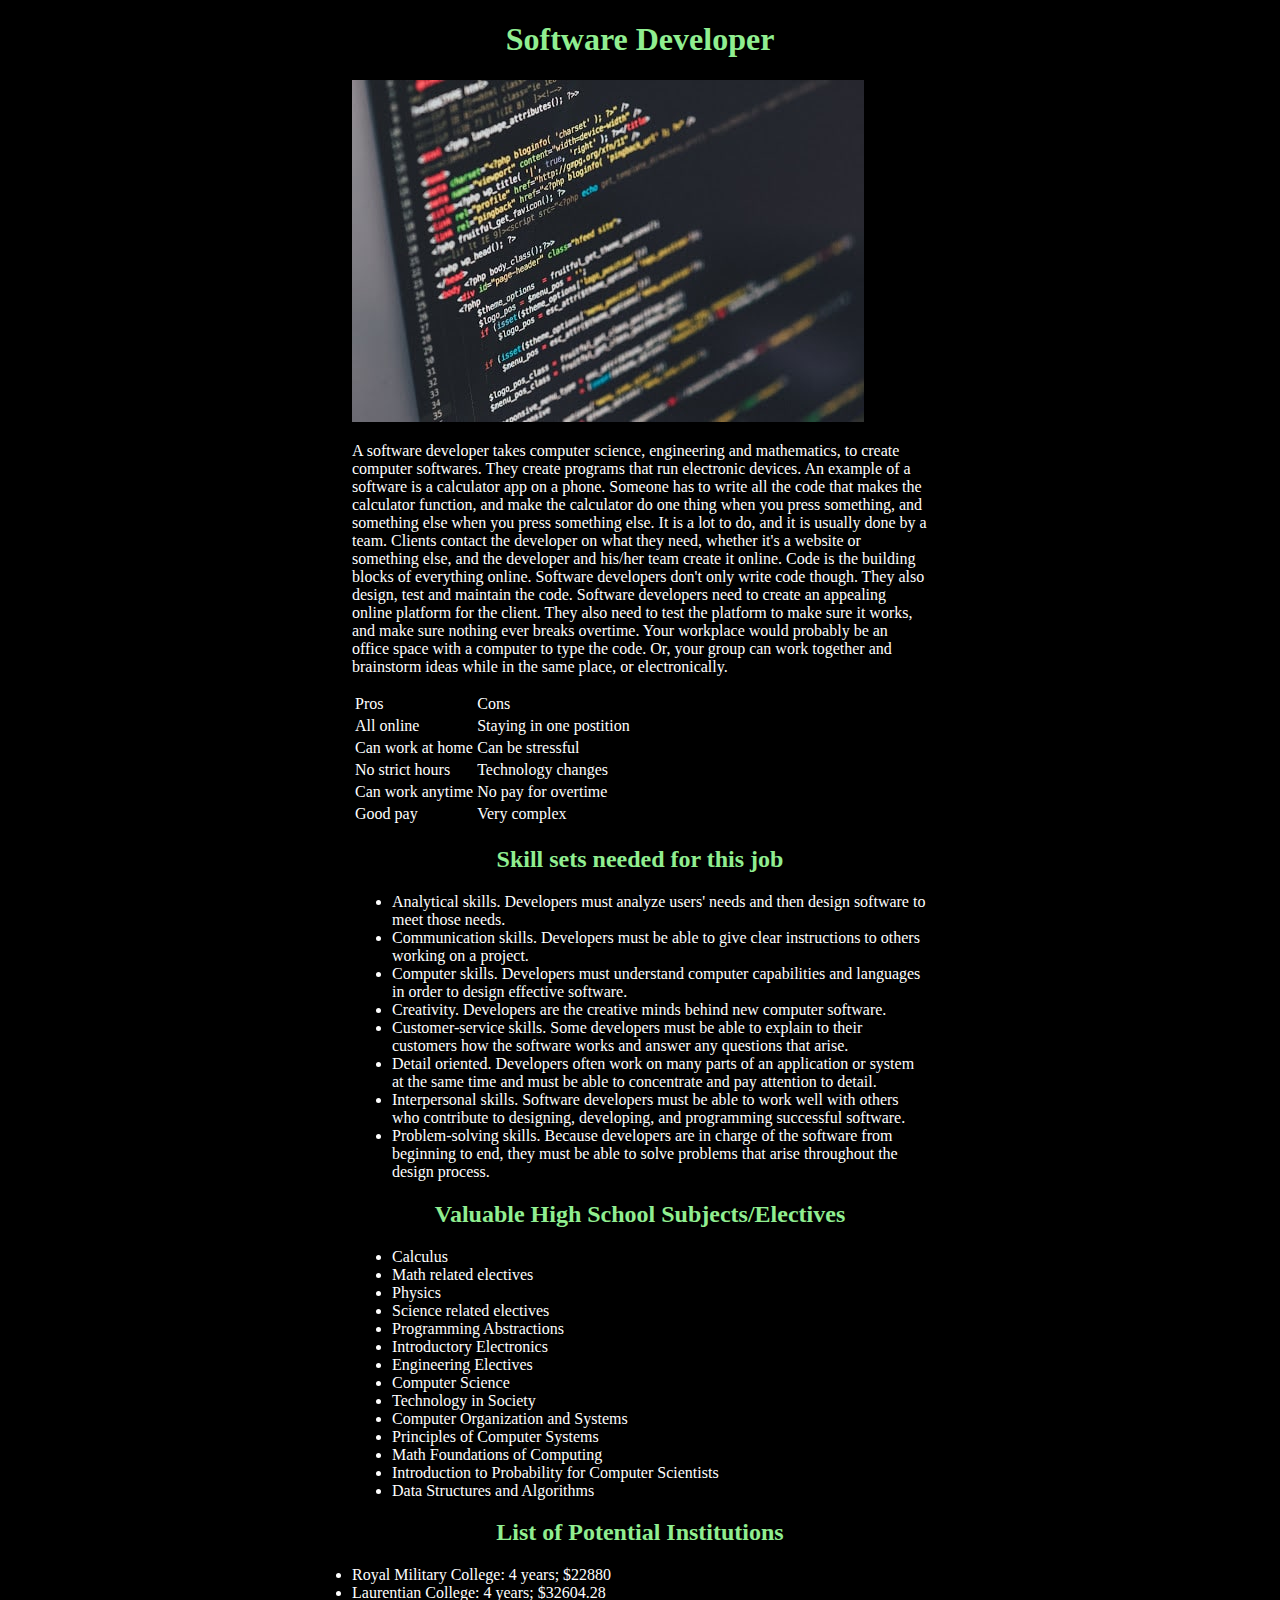
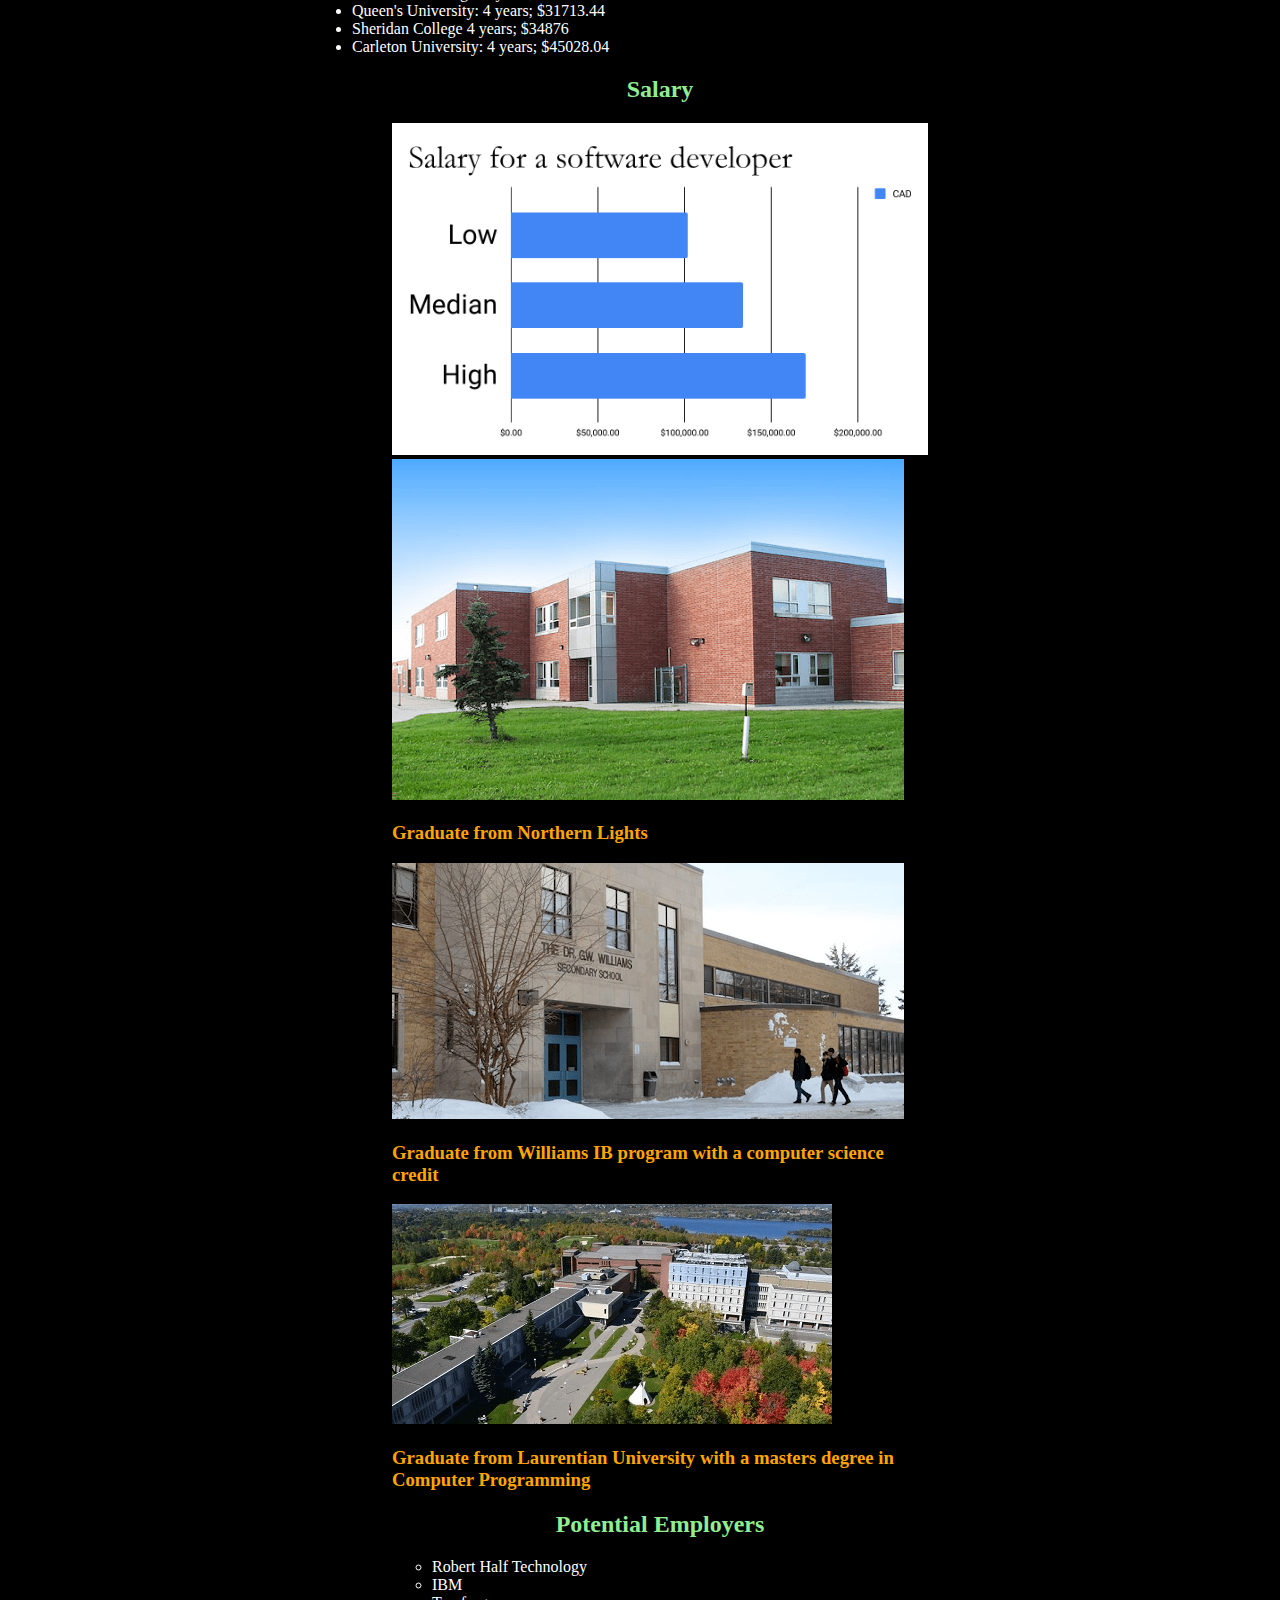
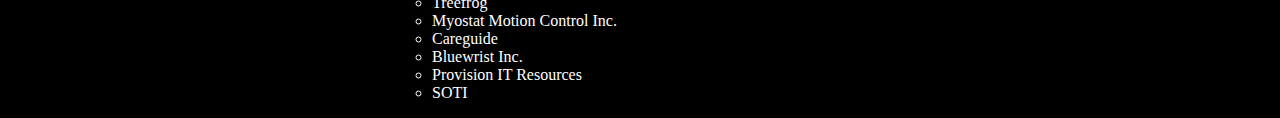
<file: index.html>
<!DOCTYPE html>
<html>
<head>
    <title>Software Developer</title>
    <link rel="stylesheet" href="style.css" type="text/css" />
    <meta name="viewport" content="width=device-width, initial-scale=1">
</head>

<body>

<h1>Software Developer</h1>
<img src="code-min.jpg"></img>

<p>A software developer takes computer
science, engineering and mathematics, to create
computer softwares. They create programs that 
run electronic devices. An example of a software
is a calculator app on a phone. Someone has to
write all the code that makes the calculator
function, and make the calculator do one thing
when you press something, and something else
when you press something else. It is a lot to
do, and it is usually done by a team. Clients
contact the developer on what they need, whether
it's a website or something else, and the 
developer and his/her team create it online. 
Code is the building blocks of everything 
online. Software developers don't
only write code though. They also design, test 
and maintain the code. Software developers
need to create an appealing online platform 
for the client. They also need to test the
platform to make sure it works, and make sure 
nothing ever breaks overtime. Your workplace
would probably be an office space with a computer 
to type the code. Or, your group can work
together and brainstorm ideas while in the
same place, or electronically.
</p>

<table>
    <tr>
        <td>Pros</td>
        <td>Cons</td>
    </tr>
    <tr>
        <td>All online</td>
        <td>Staying in one postition</td>
    </tr>
    <tr>
        <td>Can work at home</td>
        <td>Can be stressful</td>
    </tr>
    <tr>
        <td>No strict hours</td>
        <td>Technology changes</td>
    </tr>
    <tr>
        <td>Can work anytime</td>
        <td>No pay for overtime</td>
    </tr>
    <tr>
        <td>Good pay</td>
        <td>Very complex</td>
    </tr>
</table>

<h2>Skill sets needed for this job</h2>
<ul>
    <li>Analytical skills. Developers must analyze users' needs and 
    then design software to meet those needs.</li>
<li>Communication skills. Developers must be able to give clear 
instructions to others working on a project.</li>
<li>Computer skills. Developers must understand computer capabilities 
and languages in order to design effective software.</li>
<li>Creativity. Developers are the creative minds behind new 
computer software.</li>
<li>Customer-service skills. Some developers must be able to
explain to their customers how the software works and answer
any questions that arise.</li>
<li>Detail oriented. Developers often work on many parts of an 
application or system at the same time and must be able to 
concentrate and pay attention to detail.</li>
<li>Interpersonal skills. Software developers must be able to work 
well with others who contribute to designing, developing, and
programming successful software.</li>
<li>Problem-solving skills. Because developers are in charge of the 
software from beginning to end, they must be able to solve
problems that arise throughout the design process.</li>

    
    
</ul>

<h2>Valuable High School Subjects/Electives</h2>

<ul>
    <li>Calculus</li>
    <li>Math related electives</li>
    <li>Physics</li>
    <li>Science related electives</li>
    <li>Programming Abstractions</li>
    <li>Introductory Electronics</li>
    <li>Engineering Electives</li>
    <li>Computer Science</li>
    <li>Technology in Society</li>
    <li>Computer Organization and Systems</li>
    <li>Principles of Computer Systems</li>
    <li>Math Foundations of Computing</li>
    <li>Introduction to Probability for Computer Scientists</li>
    <li>Data Structures and Algorithms</li>
 </ul>   

<h2>List of Potential Institutions</h2>
<li>Royal Military College:
4 years; $22880</li>
<li>Laurentian College:
4 years; $32604.28</li>
<li>Queen's University:
4 years; $31713.44</li>
<li>Sheridan College
4 years; $34876</li>
<li>Carleton University:
4 years; $45028.04</li>
<ul>
    
<h2>Salary</h2>
<img src="chart.png"></img>

<img src="Northern Lights-min.png"></img>
<h3>Graduate from Northern Lights</h3>
<img src="Williams-min.png"></img>
<h3>Graduate from Williams IB program with a computer science credit</h3>
<img src="Laurentian-min.png"></img>
<h3>Graduate from Laurentian University with a masters degree in Computer Programming</h3>
<h2>Potential Employers</h2>
<ul>
    <li>Robert Half Technology</li>
    <li>IBM</li>
    <li>Treefrog</li>
    <li>Myostat Motion Control Inc.</li>
    <li>Careguide</li>
    <li>Bluewrist Inc.</li>
    <li>Provision IT Resources</li>
    <li>SOTI</li>
    
    
</ul>
</body>
</html>
</file>
<file: style.css>
body{
    max-width: 36em;
    margin: 0 auto;
    background-color: black;
    color: white;
    

}

h1, h2 {
    text-align: center;
    color: lightgreen;
    
}

h3 {
    color: orange;
    
    
}


img {
    max-width: 100%;
    margin: 0 auto;
}
</file>
